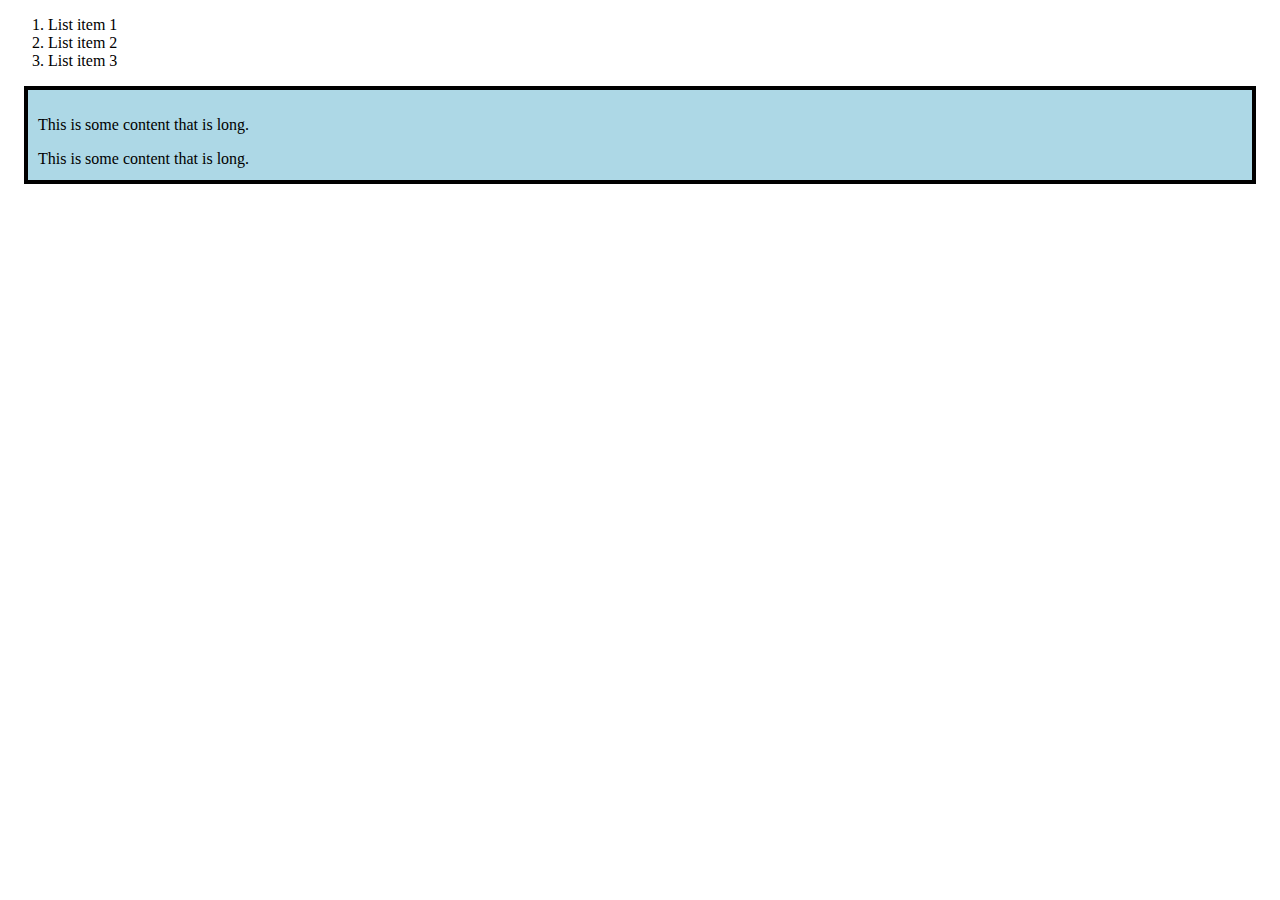
<file: index.html>
<!DOCTYPE html>
<html lang="en">
<head>
    <meta charset="UTF-8">
    <meta name="viewport" content="width=device-width, initial-scale=1.0">
    <title>Dom manipulation</title>
    <link href="./css/eventDriven.css" rel="styleSheet">
    <script src="eventDriven.js" defer></script>
</head>
<body>

<ol>
  <li class="list-item">List item 1</li>
  <li id="second-li">List item 2</li>
  <li>List item 3</li>
</ol>


<div id="scrollable">
  <p>This is some content that is long.</p>
  <p>This is some content that is long.</p>
  <p>This is some content that is long.</p>
  <p>This is some content that is long.</p>
  <p>This is some content that is long.</p>
  <p>This is some content that is long.</p>
  <p>This is some content that is long.</p>
  <p>This is some content that is long.</p>
  <p>This is some content that is long.</p>
  <p>This is some content that is long.</p>
</div>

</body>
</html>
</file>
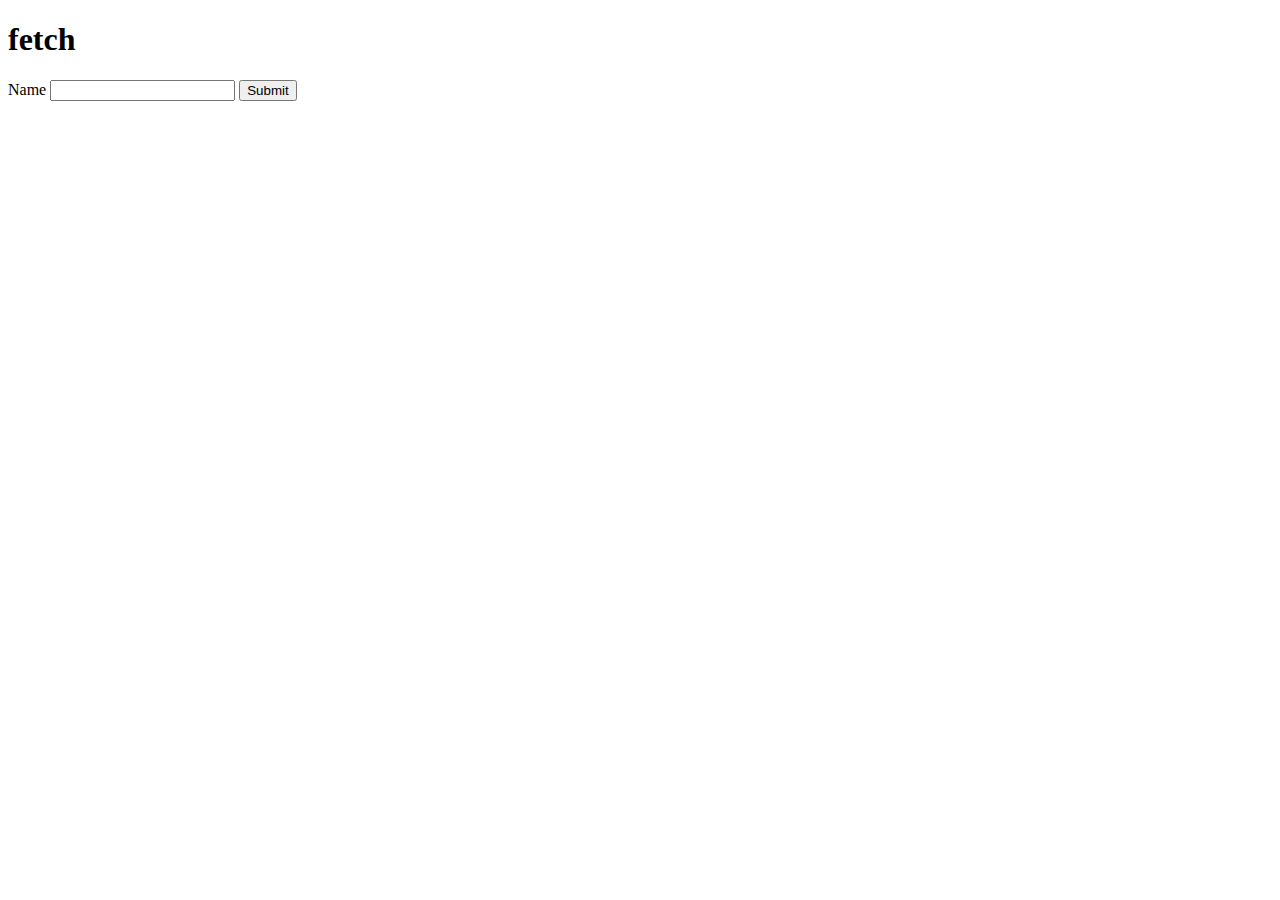
<file: fetch.html>
<!DOCTYPE html>
<html lang="en">
<head>
    <meta charset="UTF-8">
    <meta name="viewport" content="width=device-width, initial-scale=1.0">
    <title>Fetch</title>
    <script src="fetch.js" defer></script>
</head>
<body>
    <h1>fetch</h1>
    <label for="name">Name</label>
    <input id="name" type="text" name="name"/>
    <button>Submit</button>
</body>
</html>
</file>
<file: css/eventDriven.css>
#scrollable {
    position: relative;
    background-color: lightblue;
    height:70px;
    padding:10px;
    border:4px solid black;
    margin:1em;
    overflow: auto;
   }
</file>
